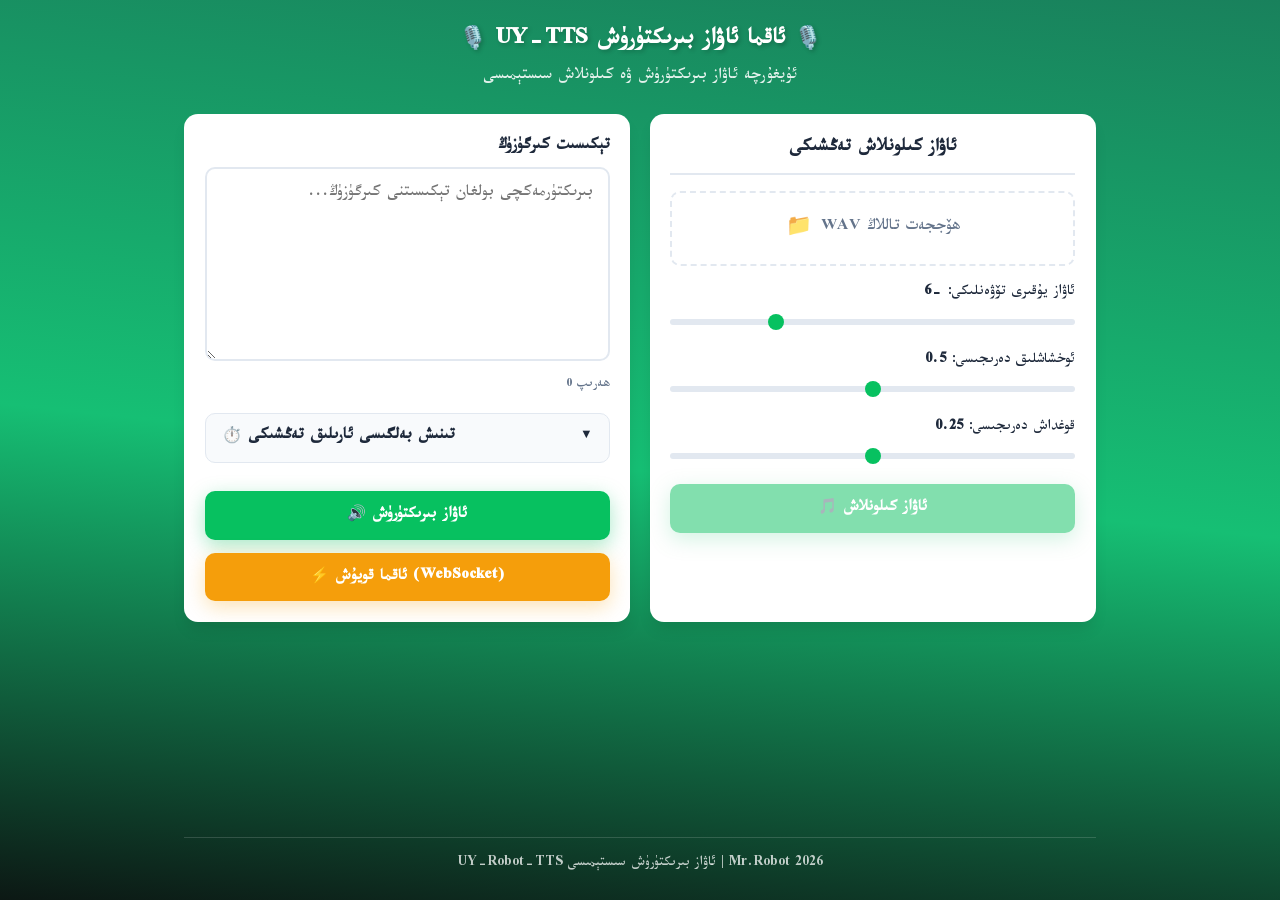
<file: templates/new - 副本.html>
<!DOCTYPE html>
<html lang="zh-CN">
<head>
    <meta charset="UTF-8">
    <meta name="viewport" content="width=device-width, initial-scale=1.0">
    <title>UY-Robot-TTS 在线合成</title>
    <link rel="stylesheet" href="/static/css/ug.css">
    <script src="/static/js/ug.js"></script>
    <style>
        * { margin: 0; padding: 0; box-sizing: border-box; }
        :root {
            --green: #07c160; --green-dark: #059a4e; --green-glow: rgba(7,193,96,0.35);
            --red: #ef4444; --orange: #f59e0b;
            --bg: #0c1814; --card: #ffffff; --card-dark: #f8fafc;
            --text: #1e293b; --text2: #64748b; --border: #e2e8f0;
            --shadow: 0 4px 6px -1px rgba(0,0,0,0.1);
            --shadow-lg: 0 10px 15px -3px rgba(0,0,0,0.1);
        }
        body {
            font-family: 'Segoe UI','PingFang SC','Microsoft YaHei',sans-serif;
            background: linear-gradient(6deg, #0c1814 0%, #16bf74 48%, #19815c 100%);
            min-height: 100vh; color: var(--text); line-height: 1.6;
        }
        .container { max-width: 960px; margin: 0 auto; padding: 1.5rem; min-height: 100vh; display: flex; flex-direction: column; }

        /* Header */
        .header { text-align: center; margin-bottom: 1.5rem; }
        .header h1 { font-size: 1.4rem; color: #fff; text-shadow: 2px 2px 4px rgba(0,0,0,0.2); margin-bottom: 0.3rem; }
        .header .sub { color: rgba(255,255,255,0.88); font-size: 1rem; }

        /* Panels */
        .panels { display: grid; grid-template-columns: 1fr 1fr; gap: 1.2rem; margin-bottom: 1.2rem; }
        @media(max-width:800px){ .panels { grid-template-columns: 1fr; } }
        .panel { background: var(--card); border-radius: 14px; padding: 1.3rem; box-shadow: var(--shadow-lg); }
        .panel h2 { font-size: 1.1rem; text-align: center; margin-bottom: 1rem; padding-bottom: 0.6rem; border-bottom: 2px solid var(--border); }

        /* Textarea */
        .ta-wrap { margin-bottom: 1rem; }
        .ta-wrap label { display: block; font-weight: 600; margin-bottom: 0.4rem; text-align: right; }
        .ta-wrap textarea {
            width: 100%; padding: 0.9rem; border: 2px solid var(--border); border-radius: 10px;
            font-size: 1rem; resize: vertical; direction: rtl; font-family: inherit;
            transition: border-color 0.3s;
        }
        .ta-wrap textarea:focus { outline: none; border-color: var(--green); box-shadow: 0 0 0 3px var(--green-glow); }
        .char-info { text-align: right; color: var(--text2); font-size: 0.8rem; margin-top: 0.3rem; }

        /* Buttons */
        .btn {
            padding: 0.8rem 1.4rem; border: none; border-radius: 10px; font-size: 0.95rem;
            font-weight: 600; cursor: pointer; transition: all 0.3s; display: inline-flex;
            align-items: center; justify-content: center; gap: 0.5rem; width: 100%;
        }
        .btn:disabled { opacity: 0.5; cursor: not-allowed; transform: none !important; }
        .btn-green { background: var(--green); color: #fff; box-shadow: 0 6px 20px var(--green-glow); }
        .btn-green:hover:not(:disabled) { background: var(--green-dark); transform: translateY(-1px); }
        .btn-orange { background: var(--orange); color: #fff; box-shadow: 0 6px 20px rgba(245,158,11,0.3); }
        .btn-orange:hover:not(:disabled) { background: #d97706; transform: translateY(-1px); }
        .btn-red { background: var(--red); color: #fff; }
        .btn-red:hover:not(:disabled) { background: #dc2626; }
        .btn-outline { background: transparent; border: 2px solid var(--border); color: var(--text); }
        .btn-outline:hover { border-color: var(--green); color: var(--green); }
        .btn-row { display: flex; gap: 0.8rem; margin-top: 0.8rem; }
        .btn-row .btn { flex: 1; }

        /* Pause settings */
        .pause-toggle { display: flex; align-items: center; justify-content: space-between; cursor: pointer;
            padding: 0.7rem 1rem; background: var(--card-dark); border-radius: 10px; margin-bottom: 0.8rem;
            border: 1px solid var(--border); user-select: none;
        }
        .pause-toggle:hover { border-color: var(--green); }
        .pause-toggle .arrow { transition: transform 0.3s; font-size: 0.8rem; }
        .pause-toggle .arrow.open { transform: rotate(180deg); }
        .pause-grid { display: grid; grid-template-columns: 1fr 1fr; gap: 0.5rem 1rem; margin-bottom: 1rem;
            max-height: 0; overflow: hidden; transition: max-height 0.4s ease, padding 0.3s; padding: 0;
        }
        .pause-grid.open { max-height: 500px; padding: 0.8rem 0; }
        .pause-item { display: flex; align-items: center; gap: 0.5rem; }
        .pause-item .punct { width: 32px; height: 32px; background: #f1f5f9; border-radius: 8px;
            display: flex; align-items: center; justify-content: center; font-weight: 700; font-size: 1.1rem; color: var(--green); flex-shrink: 0;
        }
        .pause-item input[type=number] {
            width: 70px; padding: 4px 6px; border: 1px solid var(--border); border-radius: 6px;
            font-size: 0.85rem; text-align: center;
        }
        .pause-item input[type=number]:focus { outline: none; border-color: var(--green); }
        .pause-item .unit { font-size: 0.75rem; color: var(--text2); }

        /* Voice clone params */
        .param-row { margin-bottom: 0.9rem; }
        .param-row label { display: block; font-weight: 500; margin-bottom: 0.3rem; text-align: right; font-size: 0.88rem; }
        .param-row input[type=range] { width: 100%; height: 6px; border-radius: 3px; background: var(--border); -webkit-appearance: none; outline: none; }
        .param-row input[type=range]::-webkit-slider-thumb { -webkit-appearance: none; width: 16px; height: 16px; border-radius: 50%; background: var(--green); cursor: pointer; }
        .upload-area { display: flex; align-items: center; justify-content: center; gap: 0.6rem; padding: 1.2rem;
            border: 2px dashed var(--border); border-radius: 10px; cursor: pointer; color: var(--text2); margin-bottom: 1rem;
            transition: all 0.3s;
        }
        .upload-area:hover { border-color: var(--green); color: var(--green); background: rgba(7,193,96,0.03); }

        /* Progress */
        .stream-box { background: var(--card); border-radius: 14px; padding: 1.3rem; box-shadow: var(--shadow-lg); margin-bottom: 1.2rem; }
        .progress-bar-wrap { background: #e2e8f0; border-radius: 8px; height: 8px; overflow: hidden; margin: 0.6rem 0; }
        .progress-bar { height: 100%; background: linear-gradient(90deg, var(--green), #34d399); border-radius: 8px; transition: width 0.4s ease; width: 0%; }
        .progress-text { font-size: 0.85rem; color: var(--text2); text-align: center; }
        .segment-text { direction: rtl; text-align: right; font-size: 0.9rem; color: var(--text); padding: 0.5rem 0.8rem;
            background: #f0fdf4; border-radius: 8px; border-right: 3px solid var(--green); margin-top: 0.5rem; min-height: 2rem;
        }

        /* Result */
        .result-box { background: linear-gradient(135deg,#f0fdf4,#ecfdf5); border: 1px solid rgba(16,185,129,0.2);
            border-radius: 12px; padding: 1.3rem; margin-bottom: 1.2rem;
        }
        .result-box h3 { color: var(--green); text-align: center; margin-bottom: 0.8rem; }
        .result-box audio { width: 100%; height: 44px; border-radius: 8px; margin-bottom: 0.8rem; }
        .result-actions { display: flex; gap: 0.8rem; flex-wrap: wrap; }
        .result-actions .btn { flex: 1; min-width: 120px; }

        /* Status messages */
        .msg-error { padding: 0.8rem; background: rgba(239,68,68,0.1); border: 1px solid rgba(239,68,68,0.3);
            border-radius: 10px; color: var(--red); margin-bottom: 1rem; text-align: center;
        }
        .msg-info { padding: 0.8rem; background: rgba(7,193,96,0.08); border: 1px solid rgba(7,193,96,0.2);
            border-radius: 10px; color: var(--green-dark); margin-bottom: 1rem; text-align: center;
        }

        /* Loading */
        .loading-wrap { display: flex; align-items: center; justify-content: center; gap: 0.8rem; padding: 1rem;
            background: rgba(255,255,255,0.95); border-radius: 10px; margin-bottom: 1rem;
        }
        .spinner { width: 22px; height: 22px; border: 3px solid rgba(7,193,96,0.3); border-top-color: var(--green);
            border-radius: 50%; animation: spin 0.8s linear infinite;
        }
        @keyframes spin { to { transform: rotate(360deg); } }

        .footer { text-align: center; margin-top: auto; padding-top: 1rem; border-top: 1px solid rgba(255,255,255,0.15); color: rgba(255,255,255,0.75); font-size: 0.85rem; }

        .hidden { display: none !important; }
    </style>
</head>
<body>
<div class="container">
    <header class="header">
        <h1>🎙️ UY-TTS ئاقما ئاۋاز بىرىكتۈرۈش 🎙️</h1>
        <p class="sub">ئۇيغۇرچە ئاۋاز بىرىكتۈرۈش ۋە كىلونلاش سىستېمىسى</p>
    </header>

    <main>
        <div class="panels">
            <!-- ======= 左面板：文本输入 + 停顿设置 ======= -->
            <div class="panel">
                <div class="ta-wrap">
                    <label for="text-input">تېكىسىت كىرگۈزۈڭ</label>
                    <textarea id="text-input" rows="7" placeholder="بىرىكتۈرمەكچى بولغان تېكىسىتنى كىرگۈزۈڭ..."></textarea>
                    <div class="char-info"><span id="char-count">0</span> ھەرىپ</div>
                </div>

                <!-- 标点停顿设置 -->
                <div class="pause-toggle" id="pause-toggle">
                    <span style="font-weight:600;">⏱️ تىنىش بەلگىسى ئارىلىق تەڭشىكى</span>
                    <span class="arrow" id="pause-arrow">▼</span>
                </div>
                <div class="pause-grid" id="pause-grid">
                    <div class="pause-item"><span class="punct">،</span><input type="number" data-punct="،" value="350" min="0" max="3000" step="50"><span class="unit">ms</span></div>
                    <div class="pause-item"><span class="punct">,</span><input type="number" data-punct="," value="350" min="0" max="3000" step="50"><span class="unit">ms</span></div>
                    <div class="pause-item"><span class="punct">.</span><input type="number" data-punct="." value="550" min="0" max="3000" step="50"><span class="unit">ms</span></div>
                    <div class="pause-item"><span class="punct">؟</span><input type="number" data-punct="؟" value="550" min="0" max="3000" step="50"><span class="unit">ms</span></div>
                    <div class="pause-item"><span class="punct">?</span><input type="number" data-punct="?" value="550" min="0" max="3000" step="50"><span class="unit">ms</span></div>
                    <div class="pause-item"><span class="punct">!</span><input type="number" data-punct="!" value="550" min="0" max="3000" step="50"><span class="unit">ms</span></div>
                    <div class="pause-item"><span class="punct">؛</span><input type="number" data-punct="؛" value="450" min="0" max="3000" step="50"><span class="unit">ms</span></div>
                    <div class="pause-item"><span class="punct">;</span><input type="number" data-punct=";" value="450" min="0" max="3000" step="50"><span class="unit">ms</span></div>
                    <div class="pause-item"><span class="punct">:</span><input type="number" data-punct=":" value="300" min="0" max="3000" step="50"><span class="unit">ms</span></div>
                    <div class="pause-item"><span class="punct">…</span><input type="number" data-punct="…" value="600" min="0" max="3000" step="50"><span class="unit">ms</span></div>
                    <div class="pause-item"><span class="punct">↵</span><input type="number" data-punct="\n" value="500" min="0" max="3000" step="50"><span class="unit">ms</span></div>
                </div>

                <!-- 按钮 -->
                <div class="btn-row">
                    <button class="btn btn-green" id="btn-tts">🔊 ئاۋاز بىرىكتۈرۈش</button>
                </div>
                <div class="btn-row">
                    <button class="btn btn-orange" id="btn-stream">⚡ ئاقما قويۇش (WebSocket)</button>
                </div>
            </div>

            <!-- ======= 右面板：变声设置 ======= -->
            <div class="panel">
                <h2>ئاۋاز كىلونلاش تەڭشىكى</h2>
                <label for="audio-upload" class="upload-area">
                    <span style="font-size:1.3rem;">📁</span>
                    <span id="file-name">WAV ھۆججەت تاللاڭ</span>
                </label>
                <input type="file" id="audio-upload" accept=".wav" hidden>

                <div class="param-row">
                    <label>ئاۋاز يۇقىرى تۆۋەنلىكى: <strong id="pitch-val">-6</strong></label>
                    <input type="range" id="pitch" min="-12" max="12" value="-6">
                </div>
                <div class="param-row">
                    <label>ئوخشاشلىق دەرىجىسى: <strong id="idx-val">0.5</strong></label>
                    <input type="range" id="index-rate" min="0" max="1" step="0.1" value="0.5">
                </div>
                <div class="param-row">
                    <label>قوغداش دەرىجىسى: <strong id="prot-val">0.25</strong></label>
                    <input type="range" id="protect" min="0" max="0.5" step="0.05" value="0.25">
                </div>
                <div class="btn-row">
                    <button class="btn btn-green" id="btn-vc" disabled>🎵 ئاۋاز كىلونلاش</button>
                </div>
            </div>
        </div>

        <!-- Loading -->
        <div class="loading-wrap hidden" id="loading">
            <div class="spinner"></div>
            <span id="loading-text">ئاۋاز ھاسىللاۋاتىدۇ...</span>
        </div>

        <!-- Error -->
        <div class="msg-error hidden" id="msg-error"></div>

        <!-- Stream progress -->
        <div class="stream-box hidden" id="stream-box">
            <div style="display:flex;justify-content:space-between;align-items:center;margin-bottom:0.3rem;">
                <button class="btn btn-red" id="btn-stop-stream" style="width:auto;padding:0.4rem 1rem;font-size:0.8rem;">⏹ توختىتىش</button>
                <span style="font-weight:600;">ئاقما بىرىكتۈرۈش جەريانى</span>
            </div>
            <div class="progress-bar-wrap"><div class="progress-bar" id="progress-bar"></div></div>
            <div class="progress-text" id="progress-text">ساقلاۋاتىدۇ...</div>
            <div class="segment-text" id="segment-text"></div>
        </div>

        <!-- Result -->
        <div class="result-box hidden" id="result-box">
            <h3>🎉 تاماملاندى 🎉</h3>
            <audio id="audio-player" controls></audio>
            <div class="result-actions">
                <button class="btn btn-green" id="btn-download">⬇️ چۈشۈرۈش</button>
                <button class="btn btn-outline" id="btn-reset">🔄 قايتا</button>
            </div>
        </div>
    </main>

    <footer class="footer">
        <p>UY-Robot-TTS ئاۋاز بىرىكتۈرۈش سىستېمىسى | Mr.Robot 2026</p>
    </footer>
</div>

<script>
// ===================== DOM =====================
const $ = id => document.getElementById(id);
const textInput    = $('text-input');
const charCount    = $('char-count');
const btnTts       = $('btn-tts');
const btnStream    = $('btn-stream');
const btnVc        = $('btn-vc');
const btnDownload  = $('btn-download');
const btnReset     = $('btn-reset');
const btnStopStream= $('btn-stop-stream');
const audioUpload  = $('audio-upload');
const fileNameEl   = $('file-name');
const loadingEl    = $('loading');
const loadingText  = $('loading-text');
const msgError     = $('msg-error');
const streamBox    = $('stream-box');
const progressBar  = $('progress-bar');
const progressText = $('progress-text');
const segmentText  = $('segment-text');
const resultBox    = $('result-box');
const audioPlayer  = $('audio-player');
const pitchSlider  = $('pitch');
const idxSlider    = $('index-rate');
const protSlider   = $('protect');

let currentAudioUrl = null;
let currentFilename = null;
let selectedFile    = null;
let ws              = null;

// ===================== 停顿面板折叠 =====================
const pauseToggle = $('pause-toggle');
const pauseGrid   = $('pause-grid');
const pauseArrow  = $('pause-arrow');
pauseToggle.addEventListener('click', () => {
    pauseGrid.classList.toggle('open');
    pauseArrow.classList.toggle('open');
});

// ===================== 收集停顿配置 =====================
function getPauseConfig() {
    const pauses = {};
    pauseGrid.querySelectorAll('input[data-punct]').forEach(inp => {
        pauses[inp.dataset.punct] = parseInt(inp.value) || 0;
    });
    return pauses;
}

// ===================== 事件绑定 =====================
textInput.addEventListener('input', () => {
    charCount.textContent = textInput.value.length;
    updateVcBtn();
});

pitchSlider.addEventListener('input', () => $('pitch-val').textContent = pitchSlider.value);
idxSlider.addEventListener('input',  () => $('idx-val').textContent = idxSlider.value);
protSlider.addEventListener('input', () => $('prot-val').textContent = protSlider.value);

audioUpload.addEventListener('change', e => {
    if (e.target.files.length > 0) { selectedFile = e.target.files[0]; fileNameEl.textContent = selectedFile.name; }
    updateVcBtn();
});
document.querySelector('.upload-area').addEventListener('click', () => audioUpload.click());

btnTts.addEventListener('click', handleTtsLong);
btnStream.addEventListener('click', handleStream);
btnVc.addEventListener('click', handleVoiceChange);
btnDownload.addEventListener('click', handleDownload);
btnReset.addEventListener('click', handleReset);
btnStopStream.addEventListener('click', stopStream);

function updateVcBtn() {
    btnVc.disabled = !(textInput.value.trim() || selectedFile);
}

// ===================== UI helpers =====================
function showLoading(msg)  { loadingText.textContent = msg; loadingEl.classList.remove('hidden'); }
function hideLoading()     { loadingEl.classList.add('hidden'); }
function showError(msg)    { msgError.textContent = msg; msgError.classList.remove('hidden'); }
function hideError()       { msgError.classList.add('hidden'); }
function showResult()      { resultBox.classList.remove('hidden'); }
function hideResult()      { resultBox.classList.add('hidden'); }
function showStream()      { streamBox.classList.remove('hidden'); }
function hideStream()      { streamBox.classList.add('hidden'); }
function disableBtns(v)    { btnTts.disabled = v; btnStream.disabled = v; btnVc.disabled = v; }

// ===================== 普通长文本合成 (REST) =====================
async function handleTtsLong() {
    const text = textInput.value.trim();
    if (!text) { showError('تېكىسىت كىرگۈزۈڭ'); return; }

    hideError(); hideResult(); hideStream();
    showLoading('ئاۋاز بىرىكتۈرۈلۈۋاتىدۇ...');
    disableBtns(true);

    try {
        const fd = new FormData();
        fd.append('text', text);
        fd.append('pauses', JSON.stringify(getPauseConfig()));

        const resp = await fetch('/api/tts-long', { method: 'POST', body: fd });
        const data = await resp.json();
        if (!resp.ok) throw new Error(data.detail || 'مەغلۇپ بولدى');

        currentAudioUrl = data.audio_url;
        currentFilename = data.filename;
        audioPlayer.src = currentAudioUrl;
        showResult();
    } catch (e) {
        showError(e.message || 'خاتالىق يۈز بەردى');
    } finally {
        hideLoading();
        disableBtns(false);
        updateVcBtn();
    }
}

// ===================== WebSocket 流式合成 + 队列播放 =====================

class AudioPlaybackQueue {
    constructor() {
        this.ctx = null;
        this.queue = [];
        this.isPlaying = false;
        this.scheduledEnd = 0;
        this.onSegmentPlay = null;
        this.currentIndex = 0;
        this.stopped = false;
    }

    init() {
        if (!this.ctx || this.ctx.state === 'closed') {
            this.ctx = new (window.AudioContext || window.webkitAudioContext)();
        }
        if (this.ctx.state === 'suspended') this.ctx.resume();
        this.queue = [];
        this.isPlaying = false;
        this.scheduledEnd = 0;
        this.currentIndex = 0;
        this.stopped = false;
    }

    async addChunk(wavArrayBuffer, index) {
        if (this.stopped) return;
        try {
            const audioBuf = await this.ctx.decodeAudioData(wavArrayBuffer.slice(0));
            this.queue.push({ buffer: audioBuf, index });
            if (!this.isPlaying) this._playNext();
        } catch (e) {
            console.error('解码音频失败:', e);
        }
    }

    _playNext() {
        if (this.stopped || this.queue.length === 0) {
            this.isPlaying = false;
            return;
        }
        this.isPlaying = true;
        const { buffer, index } = this.queue.shift();
        this.currentIndex = index;

        const source = this.ctx.createBufferSource();
        source.buffer = buffer;
        source.connect(this.ctx.destination);

        const startAt = Math.max(this.ctx.currentTime, this.scheduledEnd);
        source.start(startAt);
        this.scheduledEnd = startAt + buffer.duration;

        if (this.onSegmentPlay) this.onSegmentPlay(index);

        source.onended = () => this._playNext();
    }

    stop() {
        this.stopped = true;
        this.queue = [];
        this.isPlaying = false;
        if (this.ctx && this.ctx.state !== 'closed') {
            this.ctx.close().catch(() => {});
        }
    }
}

const playQueue = new AudioPlaybackQueue();
let streamSegmentIndex = 0;

async function handleStream() {
    const text = textInput.value.trim();
    if (!text) { showError('تېكىسىت كىرگۈزۈڭ'); return; }

    hideError(); hideResult();
    disableBtns(true);
    showStream();
    progressBar.style.width = '0%';
    progressText.textContent = 'باغلىنىۋاتىدۇ...';
    segmentText.textContent = '';

    playQueue.init();
    playQueue.onSegmentPlay = idx => {
        segmentText.style.borderRightColor = '#34d399';
    };

    const proto = location.protocol === 'https:' ? 'wss:' : 'ws:';
    ws = new WebSocket(`${proto}//${location.host}/ws/tts-stream`);

    let totalSegments = 0;
    let receivedCount = 0;
    let allWavChunks = [];

    ws.onopen = () => {
        const config = { text, pauses: getPauseConfig() };
        ws.send(JSON.stringify(config));
        progressText.textContent = 'بىرىكتۈرۈش باشلاندى...';
    };

    ws.onmessage = async (event) => {
        if (typeof event.data === 'string') {
            const msg = JSON.parse(event.data);

            if (msg.type === 'start') {
                totalSegments = msg.total;
                progressText.textContent = `جەمئى ${totalSegments} بۆلەك`;
            }
            else if (msg.type === 'progress') {
                streamSegmentIndex = msg.index;
                const pct = Math.round((msg.index / totalSegments) * 100);
                progressBar.style.width = pct + '%';
                progressText.textContent = `بىرىكتۈرۈلۈۋاتىدۇ ${msg.index + 1}/${totalSegments}`;
                segmentText.textContent = msg.text;
            }
            else if (msg.type === 'done') {
                progressBar.style.width = '100%';
                progressText.textContent = `تامام! ${totalSegments} بۆلەك بىرىكتۈرۈلدى`;

                if (allWavChunks.length > 0) {
                    buildCombinedAudio(allWavChunks);
                }
                ws.close();
                ws = null;
                disableBtns(false);
                updateVcBtn();
            }
            else if (msg.type === 'error') {
                showError(msg.message);
                hideStream();
                ws.close();
                ws = null;
                disableBtns(false);
                updateVcBtn();
            }
        } else {
            // Binary WAV chunk
            const arrayBuf = await event.data.arrayBuffer();
            allWavChunks.push(new Uint8Array(arrayBuf));
            receivedCount++;
            await playQueue.addChunk(arrayBuf, receivedCount - 1);
        }
    };

    ws.onerror = () => {
        showError('WebSocket باغلىنىش خاتالىقى');
        hideStream();
        disableBtns(false);
        updateVcBtn();
    };

    ws.onclose = () => {
        if (totalSegments === 0) {
            hideStream();
            disableBtns(false);
            updateVcBtn();
        }
    };
}

function buildCombinedAudio(chunks) {
    let totalLen = 0;
    const dataArrays = chunks.map(chunk => {
        // WAV header is 44 bytes, skip it for all but first
        return chunk;
    });
    // Create a blob from all WAV chunks for download
    // For simplicity, use the last approach: combine by re-encoding not needed,
    // just offer individual playback via AudioContext. For download, POST to /api/tts-long.
    // We already have queue playback working, so just show the result box for download option.
    resultBox.classList.remove('hidden');
    // The audio player won't work with chunked data easily, so offer the REST download
    audioPlayer.style.display = 'none';
    btnDownload.textContent = '⬇️ تولۇق ھۆججەتنى چۈشۈرۈش';
    btnDownload.onclick = async () => {
        showLoading('تولۇق ھۆججەت ھاسىللاۋاتىدۇ...');
        try {
            const fd = new FormData();
            fd.append('text', textInput.value.trim());
            fd.append('pauses', JSON.stringify(getPauseConfig()));
            const resp = await fetch('/api/tts-long', { method: 'POST', body: fd });
            const data = await resp.json();
            if (!resp.ok) throw new Error(data.detail);
            const a = document.createElement('a');
            a.href = data.audio_url;
            a.download = data.filename;
            document.body.appendChild(a); a.click(); document.body.removeChild(a);
        } catch(e) {
            showError(e.message);
        } finally {
            hideLoading();
        }
    };
}

function stopStream() {
    playQueue.stop();
    if (ws) { ws.close(); ws = null; }
    hideStream();
    disableBtns(false);
    updateVcBtn();
}

// ===================== 变声 =====================
async function handleVoiceChange() {
    const text = textInput.value.trim();
    if (!text && !selectedFile) { showError('تېكىسىت ياكى ئاۋاز تاللاڭ'); return; }

    hideError(); hideResult(); hideStream();
    showLoading('ئاۋاز كىلونلاۋاتىدۇ...');
    disableBtns(true);

    try {
        const fd = new FormData();
        if (selectedFile) { fd.append('file', selectedFile); }
        else { fd.append('text', text); }
        fd.append('pitch', pitchSlider.value);
        fd.append('index_rate', idxSlider.value);
        fd.append('protect', protSlider.value);
        fd.append('rms_mix_rate', '0.25');

        const resp = await fetch('/api/tts-and-voice-change', { method: 'POST', body: fd });
        const data = await resp.json();
        if (!resp.ok) throw new Error(data.detail || 'مەغلۇپ بولدى');

        currentAudioUrl = data.audio_url;
        currentFilename = data.filename;
        audioPlayer.style.display = '';
        audioPlayer.src = currentAudioUrl;
        btnDownload.textContent = '⬇️ چۈشۈرۈش';
        btnDownload.onclick = handleDownload;
        showResult();
    } catch (e) {
        showError(e.message);
    } finally {
        hideLoading();
        disableBtns(false);
        updateVcBtn();
    }
}

// ===================== 下载 / 重置 =====================
function handleDownload() {
    if (!currentAudioUrl) return;
    const a = document.createElement('a');
    a.href = currentAudioUrl; a.download = currentFilename || 'output.wav';
    document.body.appendChild(a); a.click(); document.body.removeChild(a);
}

function handleReset() {
    stopStream();
    textInput.value = ''; charCount.textContent = '0';
    audioUpload.value = ''; fileNameEl.textContent = 'WAV ھۆججەت تاللاڭ'; selectedFile = null;
    pitchSlider.value = -6; $('pitch-val').textContent = '-6';
    idxSlider.value = 0.5; $('idx-val').textContent = '0.5';
    protSlider.value = 0.25; $('prot-val').textContent = '0.25';
    hideResult(); hideError(); hideStream();
    audioPlayer.style.display = ''; audioPlayer.src = '';
    btnDownload.textContent = '⬇️ چۈشۈرۈش'; btnDownload.onclick = handleDownload;
    currentAudioUrl = null; currentFilename = null;
    updateVcBtn();
}
</script>
</body>
</html>
</file>
<file: static/css/ug.css>
@font-face {
    font-family: 'ALKATIP Basma Tom';
    src: url('[data-uri]') format('woff2'),
        url('[data-uri]') format('woff'),
        url('ALKATIPBasmaTom.ttf') format('truetype');
    font-weight: normal;
    font-style: normal;
    font-display: swap;
}
*{
   font-family: 'ALKATIP Basma Tom';
}
</file>
